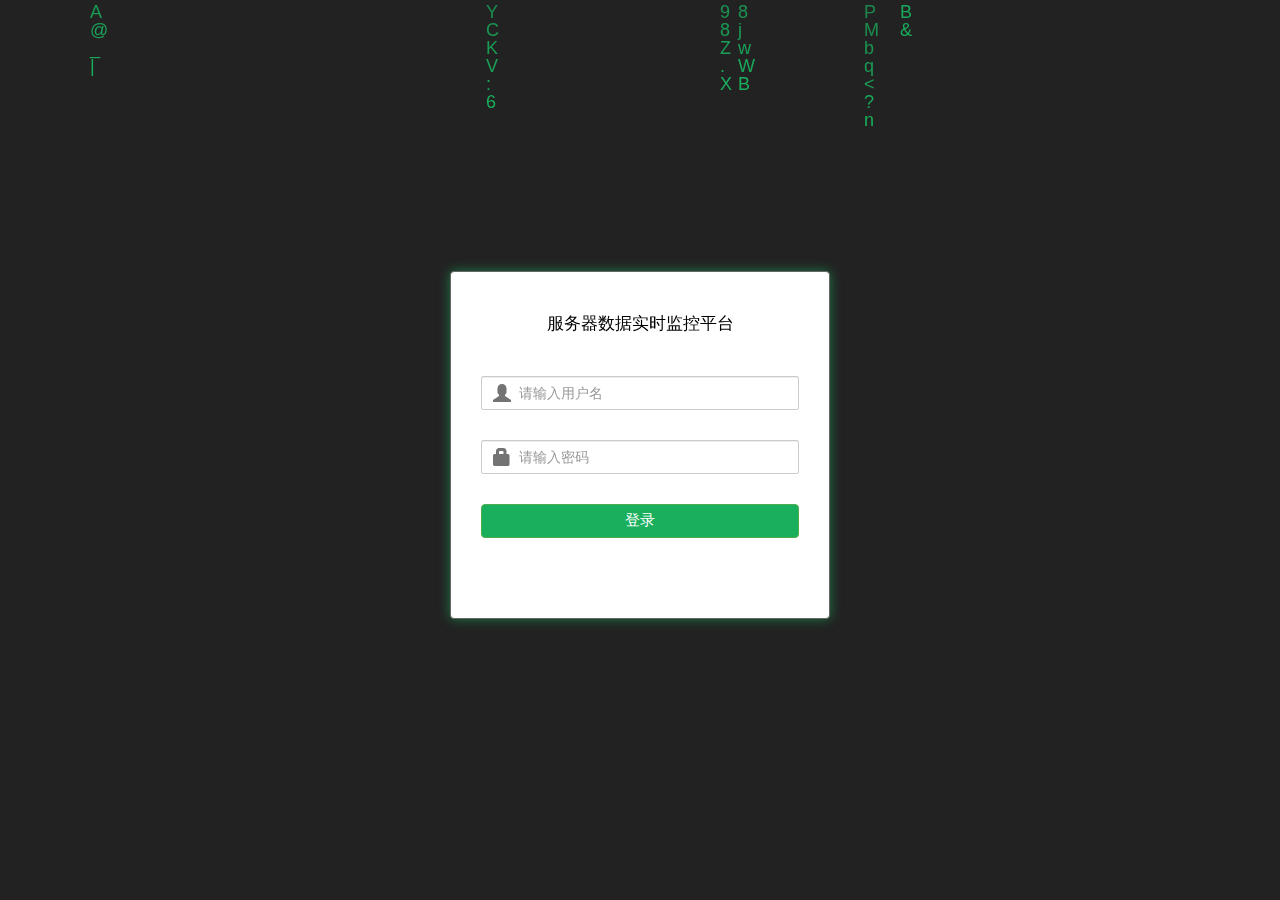
<file: login.html>
<!DOCTYPE html>
<html>
<head>
<meta http-equiv="Content-Type" content="text/html; charset=UTF-8">
<link rel="stylesheet" href="css/bootstrap.css" type="text/css"/>
<script src="js/jquery-1.11.1.min.js" type="text/javascript"></script>
<script src="cross-brower-assets/jquery.browser.min.js" type="text/javascript"></script>
<script src="js/bootstrap.min.js" type="text/javascript"></script>
<script src="js/jquery.validator.js" type="text/javascript"></script>
<script src="js/zh_CN.js" type="text/javascript"></script>
<link rel="stylesheet" href="css/jquery.validator.css">
<link rel="stylesheet" href="css/login.css">
<script src="js/init-login.js" type="text/javascript"></script>
<style>

</style>
<script>
$(document).ready(function(){

});
</script>
</head>
<body>
<div id="login_wrapper">
<!-- --------------------------------------------------------- -->
<div id="login_main">
<form id="login_form" class="" action="" autocomplete="off" data-validator-option="{stopOnError:false, timely:true, msgClass:'n-bottom'}">
<p style="text-align:center;font-size:17px;padding:30px 0;">服务器数据实时监控平台</p>
<div class="spclear"></div>
<div class="form-group" style="margin-bottom:30px;">
<span class="view-inner-icon-prefix glyphicon glyphicon-user"></span>
<span class="view-inner-icon-affix glyphicon glyphicon-remove-sign"></span>
<input class="view-login-input form-control" type="text" id="" placeholder="请输入用户名"  name="username" data-rule="用户名: required;username" />
</div>
<div class="form-group" style="margin-bottom:30px;">
<span class="view-inner-icon-prefix glyphicon glyphicon-lock"></span>
<span class="view-inner-icon-affix glyphicon glyphicon-remove-sign"></span>
<input class="view-login-input form-control" type="password" id="" placeholder="请输入密码"  name="password" data-rule="密码: required;password" />
</div>
<div class="form-group" style="padding:0px;margin-bottom:30px;">
<button id="" type="submit" class="btn btn-success" style="width:100%;margin:0px auto;display:block;"><span style="font-size:15px;">登录</span></button>
</div>
</form>
</div>
<!-- --------------------------------------------------------- -->
</div>
</body>
</html>
</file>
<file: css/login.css>
html, body{
font-family: 'Electrolize', 'Microsoft YaHei', SimSun, STXihei, "华文细黑", "宋体", Heiti, "黑体", sans-serif;
font-size:0.9em;
-webkit-user-select: none; /* webkit (safari, chrome) browsers */
-moz-user-select: none; /* mozilla browsers */
-khtml-user-select: none; /* webkit (konqueror) browsers */
-ms-user-select: none; /* IE10+ */
}
input, textarea, select, button{
border: 1px solid #ccc;
border-radius: 2px;
transition: 200ms;
transition-timing-function: ease-in-out;
-webkit-transition: 200ms;
-webkit-transition-timing-function: ease-in-out;
}
input:focus, input.focus, select:focus, select.focus, button:focus, button.focus, textarea:focus, textarea.focus{
border-color: #1aaf5d;
outline: 0;
-webkit-box-shadow: inset 0 1px 1px rgba(0,0,0,.075), 0 0 8px rgba(26, 175, 93, .6);
box-shadow: inset 0 1px 1px rgba(0,0,0,.075), 0 0 8px rgba(26, 175, 93, .6);
}
textarea{
resize: vertical;
}
a, p , span, div, h1, h2, h3, h4, h5, h6{
}
.spclear{
height:0px;
clear:both;
margin:0;
padding:0;
}
input::-ms-clear,
input::-ms-reveal {
display: none;
}
#left_content li, #left_content li span, .left_content_header, #right_content_header *, .custom_a{
transition: 200ms;
transition-timing-function: ease-in-out;
-webkit-transition: 200ms;
-webkit-transition-timing-function: ease-in-out;
}
.btn{
transition: 200ms;
transition-timing-function: ease-in-out;
-webkit-transition: 200ms;
-webkit-transition-timing-function: ease-in-out;
}
.click-span{
color:#337ab7;
cursor:pointer;
}
.click-span-warning{
color:#ff3333;
cursor:pointer;
}
.view-login-label{
font-weight:normal;
font-size:14px;
}
.view-login-input, .view-login-input[readonly], .view-login-input[disabled]{
font-weight:normal;
font-size:14px;
padding-left:37px;
padding-right:37px;
}
.view-red-marker{
position:relative;
}
.view-red-marker::before{
position:absolute;
content:"*";
left:-12px;
top:0px;
color:#ff3333;
}
.view-inner-icon-prefix{
position:absolute;
top:8px;
left:12px;
z-index:999;
color:#737373;
font-size:18px;
transition: 200ms;
transition-timing-function: ease-in-out;
-webkit-transition: 200ms;
-webkit-transition-timing-function: ease-in-out;
}
.view-inner-icon-affix{
position:absolute;
top:10px;
right:12px;
z-index:999;
color:#737373;
font-size:14px;
cursor:pointer;
display:none;
}
#login_wrapper{
background:#262626;
position:relative;
}
#login_header{
background: #262626;
height: 60px;
padding: 10px 150px;
}
#login_header a {
font-size: 15px;
color: #999;
padding: 5px 3px;
margin: 0 12px;
text-decoration: none;
transition: 200ms;
transition-timing-function: ease-in-out;
-webkit-transition: 200ms;
-webkit-transition-timing-function: ease-in-out;
}
#login_header a:hover{
color:#fff;
}
#login_form{
width:380px;
background:#fff;
position:relative;
margin:0 auto;
padding:50px 30px;
padding-top:10px;
border:1px solid #666;
border-radius:4px;
box-shadow: 0px 0px 12px rgba(26, 175, 93, 0.6);
-webkit-box-shadow: 0px 0px 12px rgba(26, 175, 93, 0.6);
}
#login_footer{
width:100%;
padding:20px 0;
left:0px;
bottom:0px;
text-align:center;
color:#1aaf5d;
z-index:999;
}
#login_footer a, #login_footer p, #login_footer span{
color:#1aaf5d;
}
#login_form p{
color:#000;
}
#login_form .form-group{
margin-bottom:0px;
position:relative;
}
#login_form .view-login-input::after{
visibility:hidden;
font-size:0px;
}
#login_form .form-control:focus{

}
#login_form .n-bottom .msg-wrap{

}
#login_form .n-icon{
display:none;
}


/* latin */
@font-face {
  font-family: 'Electrolize';
  font-style: normal;
  font-weight: 400;
  src: local('Electrolize'), local('Electrolize-Regular'), url('../fonts/Electrolize-Regular.woff2') format('woff2');
  unicode-range: U+0000-00FF, U+0131, U+0152-0153, U+02C6, U+02DA, U+02DC, U+2000-206F, U+2074, U+20AC, U+2212, U+2215, U+E0FF, U+EFFD, U+F000;
}
/* latin */
@font-face {
  font-family: 'Orbitron';
  font-style: normal;
  font-weight: 400;
  src: local('Orbitron-Light'), local('Orbitron-Regular'), url('../fonts/Orbitron-Regular.woff2') format('woff2');
  unicode-range: U+0000-00FF, U+0131, U+0152-0153, U+02C6, U+02DA, U+02DC, U+2000-206F, U+2074, U+20AC, U+2212, U+2215, U+E0FF, U+EFFD, U+F000;
}
/* latin */
@font-face {
  font-family: 'Orbitron';
  font-style: normal;
  font-weight: 500;
  src: local('Orbitron-Medium'), url('../fonts/Orbitron-Medium.woff2') format('woff2');
  unicode-range: U+0000-00FF, U+0131, U+0152-0153, U+02C6, U+02DA, U+02DC, U+2000-206F, U+2074, U+20AC, U+2212, U+2215, U+E0FF, U+EFFD, U+F000;
}
/* latin */
@font-face {
  font-family: 'Orbitron';
  font-style: normal;
  font-weight: 700;
  src: local('Orbitron-Bold'), url('../fonts/Orbitron-Bold.woff2') format('woff2');
  unicode-range: U+0000-00FF, U+0131, U+0152-0153, U+02C6, U+02DA, U+02DC, U+2000-206F, U+2074, U+20AC, U+2212, U+2215, U+E0FF, U+EFFD, U+F000;
}
</file>
